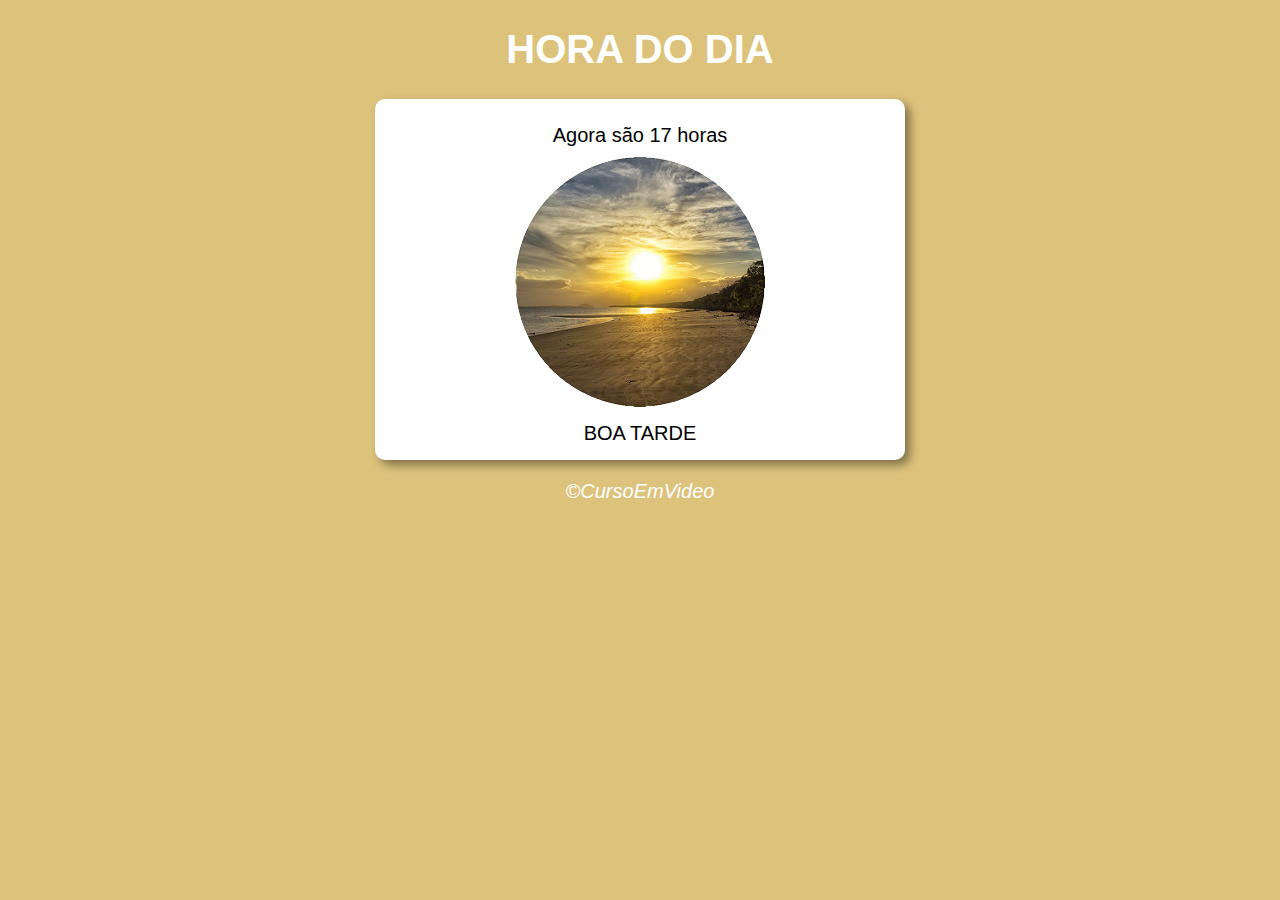
<file: Exercicios/01/index.html>
<!DOCTYPE html>
<html lang="en">
<head>
    <meta charset="UTF-8">
    <meta http-equiv="X-UA-Compatible" content="IE=edge">
    <meta name="viewport" content="width=device-width, initial-scale=1.0">
    <title>Hora do Dia</title>
    <link rel="stylesheet" href="estilo.css">
</head>
<body onload="carregar()">
   
    <header>
        <h1>HORA DO DIA</h1>
    </header>  

    <section>
        <div id="msg-hora">aqui vai aparecer a hora</div>
        <div id="foto">
           <img id="imagem">
        </div>
        <div id="msg">aqui vai aparecer a mensagem</div>
    </section>


    <footer>
        <p>&copy;CursoEmVideo</p>
    </footer>

    <script src="./script.js"></script>
</body>
</html>
</file>
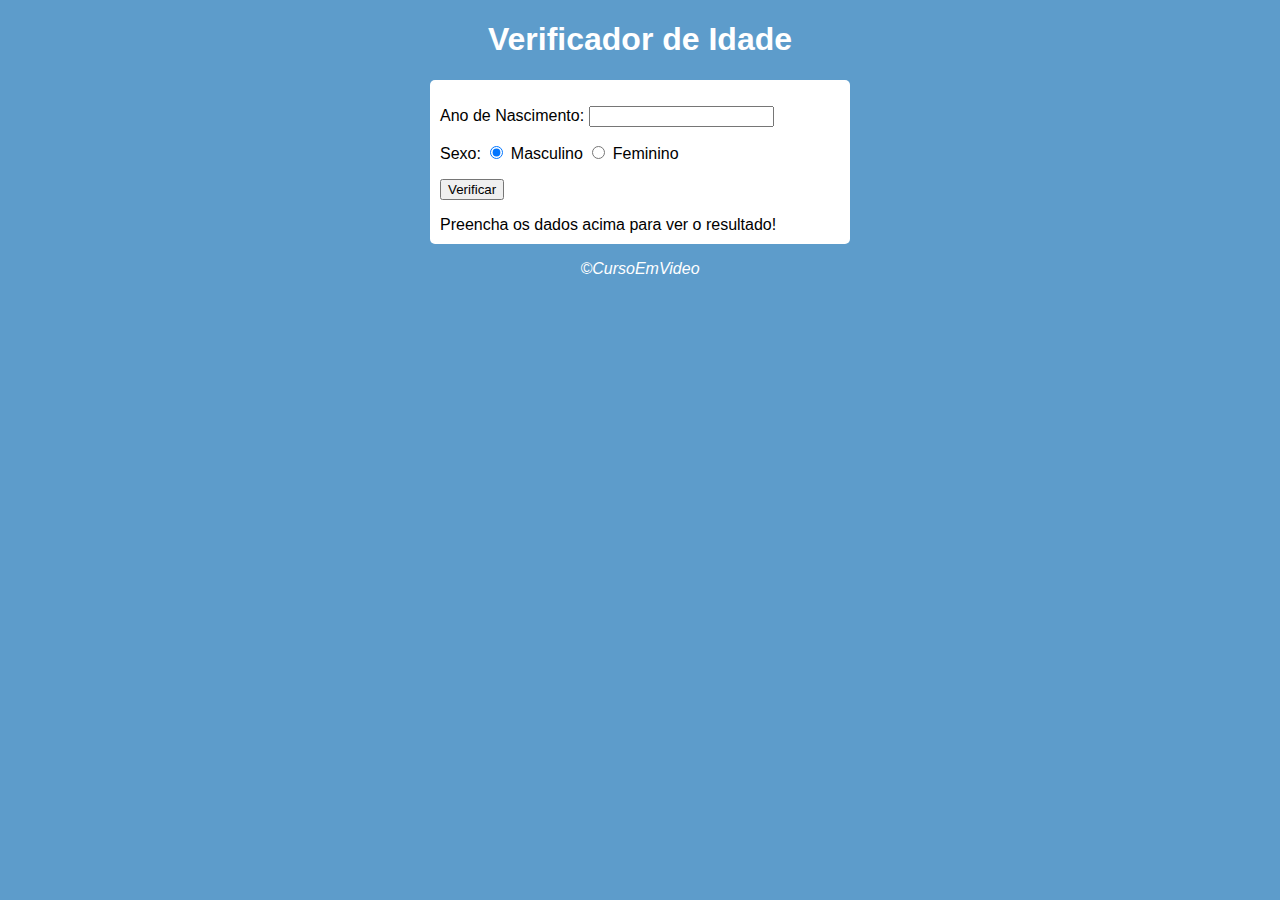
<file: Exercicios/02/index.html>
<!DOCTYPE html>
<html lang="en">
<head>
    <meta charset="UTF-8">
    <meta http-equiv="X-UA-Compatible" content="IE=edge">
    <meta name="viewport" content="width=device-width, initial-scale=1.0">
    <title>Verificador de Idade</title>
    <link rel="stylesheet" href="estilo.css">
</head>
<body>
    <header>
        <h1>Verificador de Idade</h1>
    </header>

    <section>
        <div>
            <p>Ano de Nascimento:
                <input type="number" name="txtano" id="txtano">
            </p>
            <p>Sexo:
                <input type="radio" name="radsex" id="masc" checked>
                <label for="masc">Masculino</label>
                <input type="radio" name="radsex" id="fem">
                <label for="fem">Feminino</label>
            </p>
            <p>
                <input type="button" value="Verificar" onclick="verificar()">
            </p>
        </div>        
        <div id="resultado">            
            Preencha os dados acima para ver o resultado!
        </div>      
    </section>

    <footer>
        <p>&copy;CursoEmVideo</p>
    </footer>

    <script src="./script.js"></script>
</body>
</html>
</file>
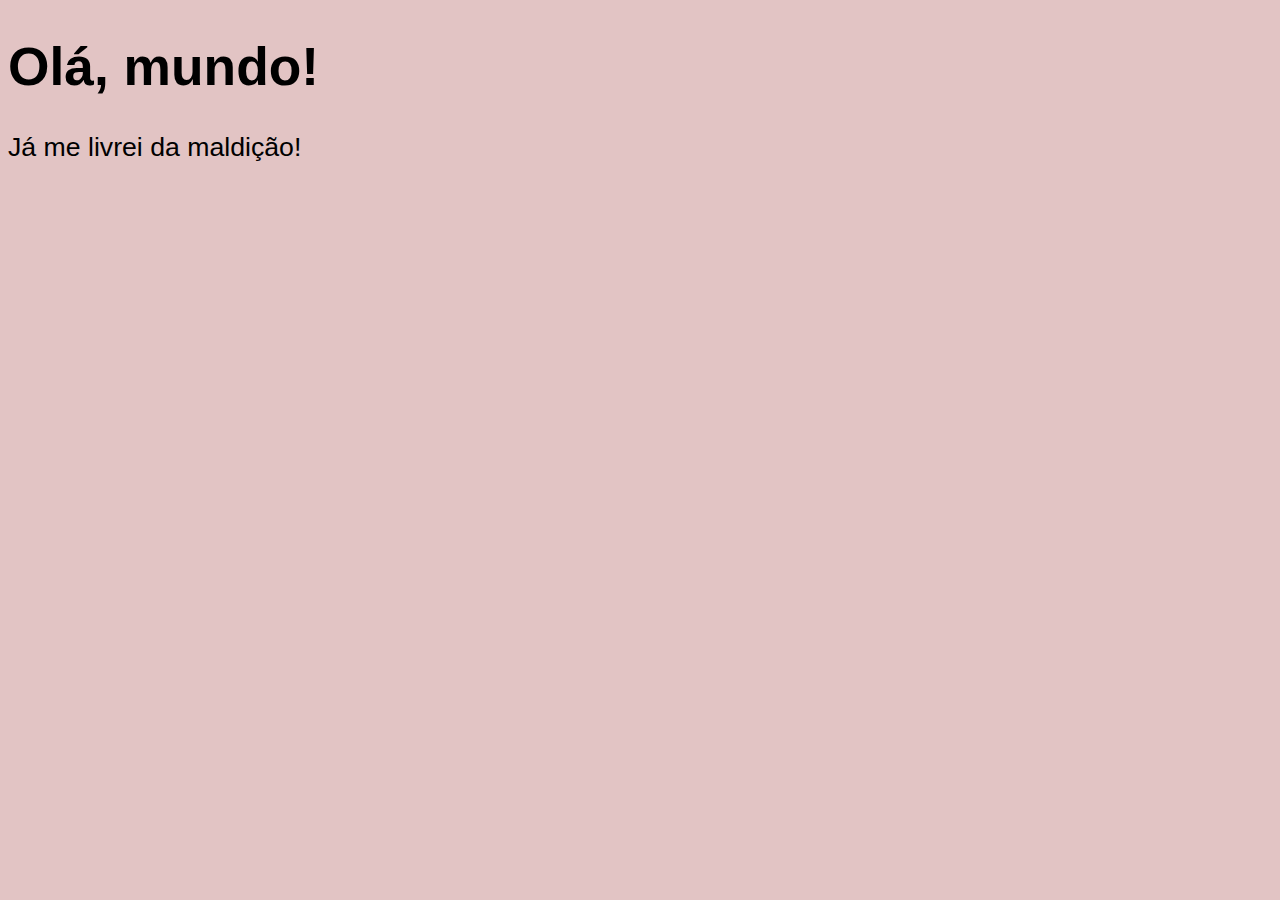
<file: 01-primeirosPassos.html>
<!DOCTYPE html>
<html lang="pt-br">
<head>
    <meta charset="UTF-8">
    <meta http-equiv="X-UA-Compatible" content="IE=edge">
    <meta name="viewport" content="width=device-width, initial-scale=1.0">
    <title>Primeiros passos</title>
    <style>
        body{
            background-color: rgb(226, 196, 196);
            font: normal 20pt arial;
        }
    </style>
</head>
<body>
    <h1>Olá, mundo!</h1>
    <p>Já me livrei da maldição!</p>

    <script>
        window.alert("Minha primeira mensagem!")
        window.confirm("Está gostando de JS?")
        window.prompt("Qual é o seu nome?")
    </script>
</body>
</html>
</file>
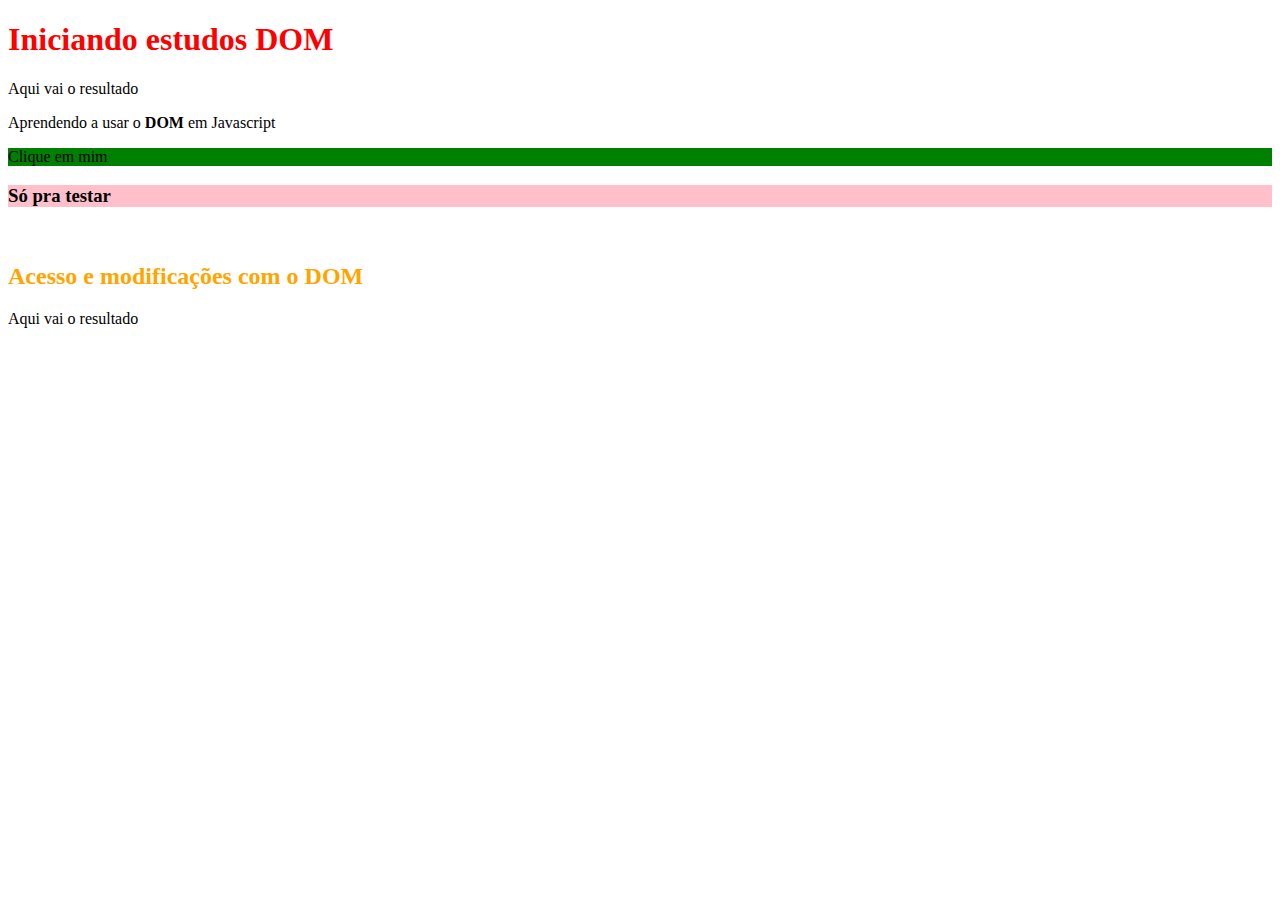
<file: 06-dom.html>
<!DOCTYPE html>
<html lang="en">
<head>
    <meta charset="UTF-8">
    <meta http-equiv="X-UA-Compatible" content="IE=edge">
    <meta name="viewport" content="width=device-width, initial-scale=1.0">
    <title>DOM</title>
</head>
<body>
    <!-- Document Object Model -- conjunto de objetos dentro do navegador que dá acesso aos componentes internos do website -->
    <!-- com o DOM o JS pode acessar e modificar todos os elementos do HTML -->
    <!-- https://bityli.com/EbLzNz  -- w3schools 
        https://bityli.com/bNsOcF -- mozilla 
        https://bityli.com/IjWGIh -- devMedia -->

    <h1 name="titulo">Iniciando estudos DOM</h1>
    <p>Aqui vai o resultado</p>
    <p>Aprendendo a usar o <strong>DOM</strong> em Javascript</p>
    <div id="msg">Clique em mim</div>
    <h3 id="teste">Só pra testar</h3>
    <br/>
    <h2 class="sub-titulo">Acesso e modificações com o DOM</h2>

    <script>
        // seleção por marca(tag html)
        //(tag)[posição tag]
        var p1 = document.getElementsByTagName("p")[0]
        document.write(p1.innerText)
        //innerText traz o texto sem formatação
        //innerHTML traz o texto com formatação

        //por ID 
        var d = document.getElementById("msg")
        d.style.backgroundColor = "green"

        //por nome
        var t = document.getElementsByName("titulo")[0]
        t.style.color = "red"

        //por classe
        var st = document.getElementsByClassName("sub-titulo")[0]
        st.style.color = "orange"

        //por seletor
        var teste = document.querySelector("h3#teste") // se fosse uma classe seria h3.teste
        teste.style.backgroundColor = "pink"



    </script>
</body>
</html>
</file>
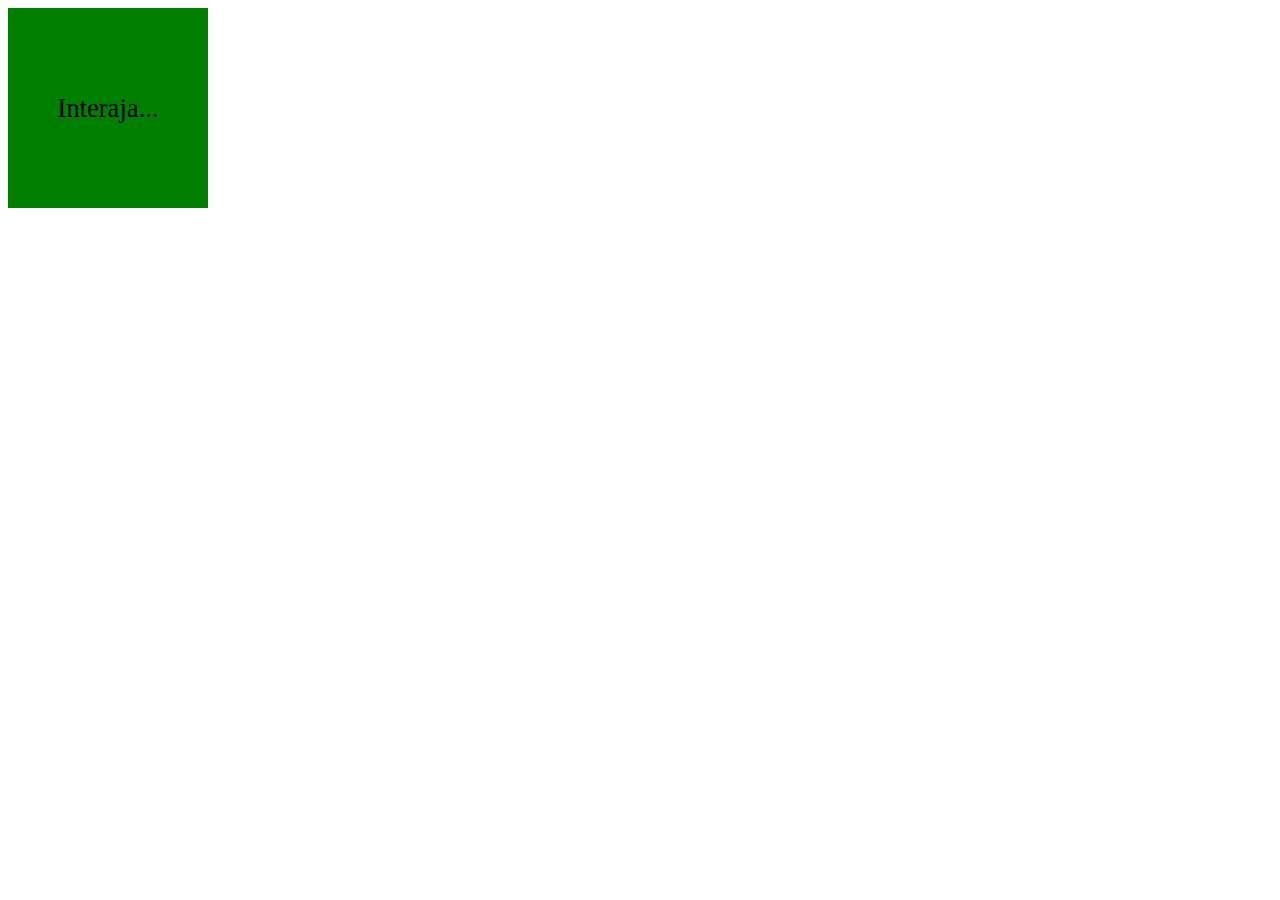
<file: 07-eventosDOM.html>
<!DOCTYPE html>
<html lang="en">
<head>
    <meta charset="UTF-8">
    <meta http-equiv="X-UA-Compatible" content="IE=edge">
    <meta name="viewport" content="width=device-width, initial-scale=1.0">
    <title>Eventos DOM</title>
    <style>
        div#area{
            background-color: green;
            color: black;
            width: 200px;
            height: 200px;
            line-height: 200px;
            text-align: center;
            font-size: 20pt;

        }
    </style>
</head>
<body>

    <!-- eventos possíveis https://bityli.com/FNODdg -->

    <div id="area" onclick="clicar()" onmouseenter="entrar()" onmouseleave="sair()">Interaja...</div>

    <script>
        var a = document.getElementById("area")
        //podemos disparar o evento diretamente pelo JS usando o EventListener
        //a.addEventListener("click", clicar)
        //a.addEventListener("mouseenter", entrar)
        //a.addEventListener("mouseout", sair)

        function clicar(){
            a.innerText = "clicou!"
            a.style.backgroundColor = "red"
        }

        function entrar(){
            a.innerText = "entrou"
            a.style.backgroundColor = "pink"
        }

        function sair(){
            a.innerText = "saiu"
            a.style.backgroundColor = "green"
        }
    </script>
</body>
</html>
</file>
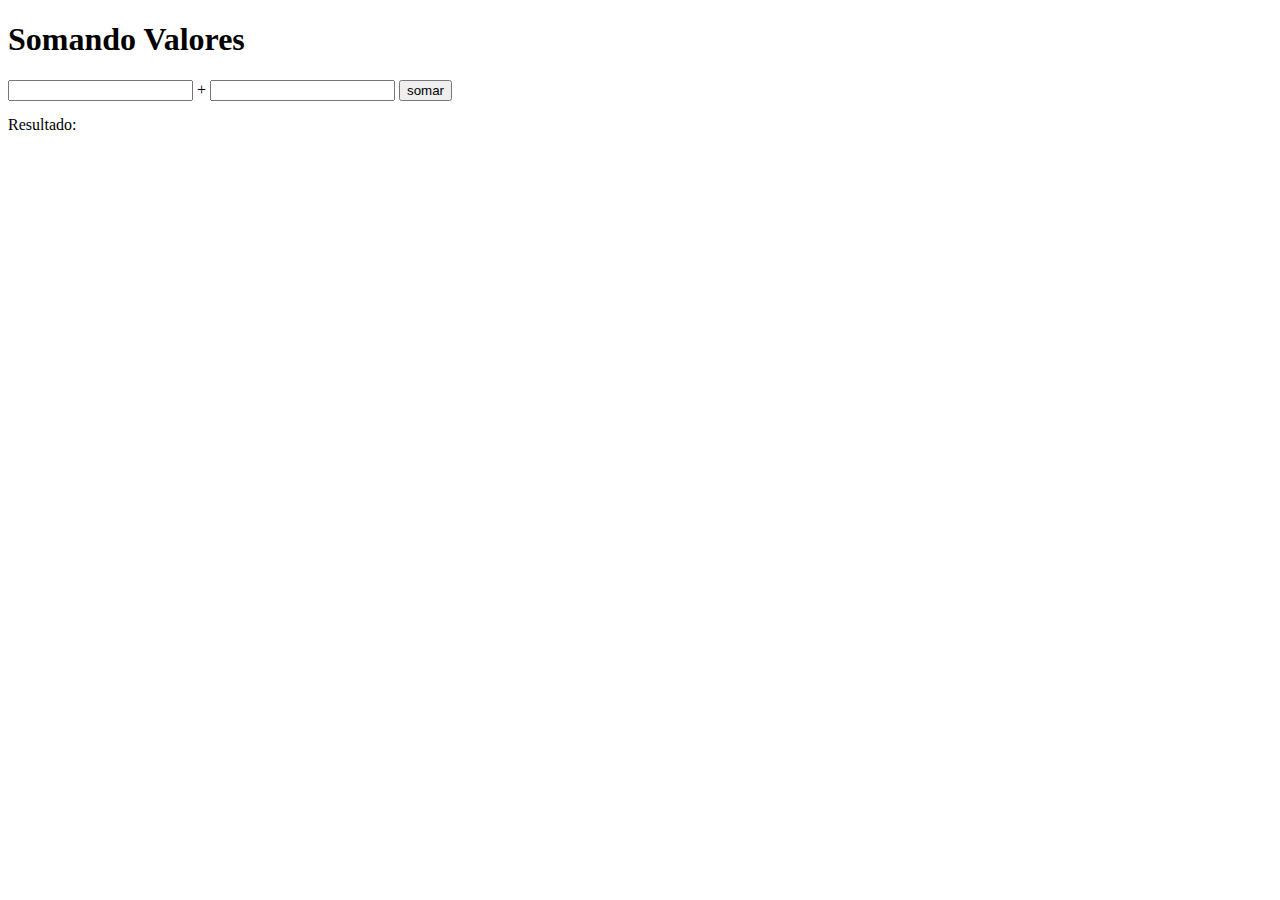
<file: 08-eventosDOM.html>
<!DOCTYPE html>
<html lang="pt-br">
<head>
    <meta charset="UTF-8">
    <meta http-equiv="X-UA-Compatible" content="IE=edge">
    <meta name="viewport" content="width=device-width, initial-scale=1.0">
    <title>Eventos DOM</title>
    <style>
        #resultado{
            margin-top: 15px;
        }
    </style>
</head>
<body>
    <h1>Somando Valores</h1>
    <input type="number" name="txtn1" id="txtn1"> + 
    <input type="number" name="txtn2" id="txtn2">
    <input type="button" value="somar" onclick="somar()">    
    <div id="resultado">Resultado: </div>

    <script>        
        function somar(){
            var n1 = document.getElementById("txtn1")
            var num1 = Number.parseFloat(n1.value)
    
            var n2 = document.getElementById("txtn2")
            var num2 = Number.parseFloat(n2.value)

            var soma = num1 + num2

           resultado.innerHTML = "Resultado: " + soma
        }


    </script>
</body>
</html>
</file>
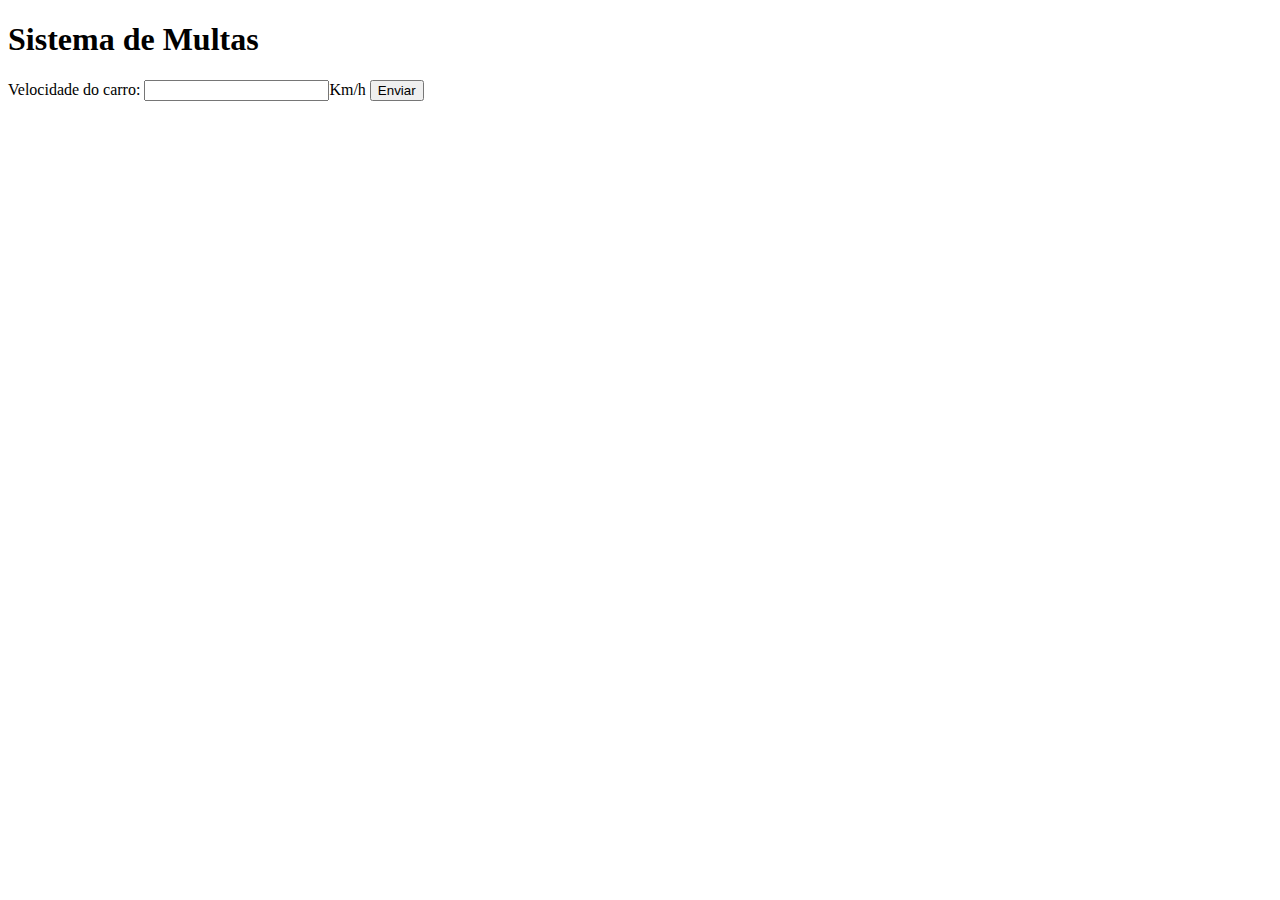
<file: 11-condicoes.html>
<!DOCTYPE html>
<html lang="pt-br">
<head>
    <meta charset="UTF-8">
    <meta http-equiv="X-UA-Compatible" content="IE=edge">
    <meta name="viewport" content="width=device-width, initial-scale=1.0">
    <title>Condições</title>
    <style>
        #resultado{
        margin-top: 15px;
        font-size: 15pt;
        }

        strong{
            color: red;
        }
    </style>
</head>
<body>
    <h1>Sistema de Multas</h1>
    Velocidade do carro: <input type="number" name="txtvel" id="txtvel">Km/h
    <input type="button" value="Enviar" onclick="enviar()">
    <div id="resultado"></div>

    <script>
        function enviar(){
            var txtvel = document.getElementById("txtvel")
            var velocidade = Number(txtvel.value)
            if(velocidade > 70){
                resultado.innerHTML = "Você ultrapassou o limite de velocidade. <strong>Multado!</strong>"
            }else{
                resultado.innerHTML = "Você estava dentro do limite de velocidade. Não há multas."
            }

            resultado.innerHTML += "<br/>Dirija com cuidado!"
        }

    </script>
</body>
</html>
</file>
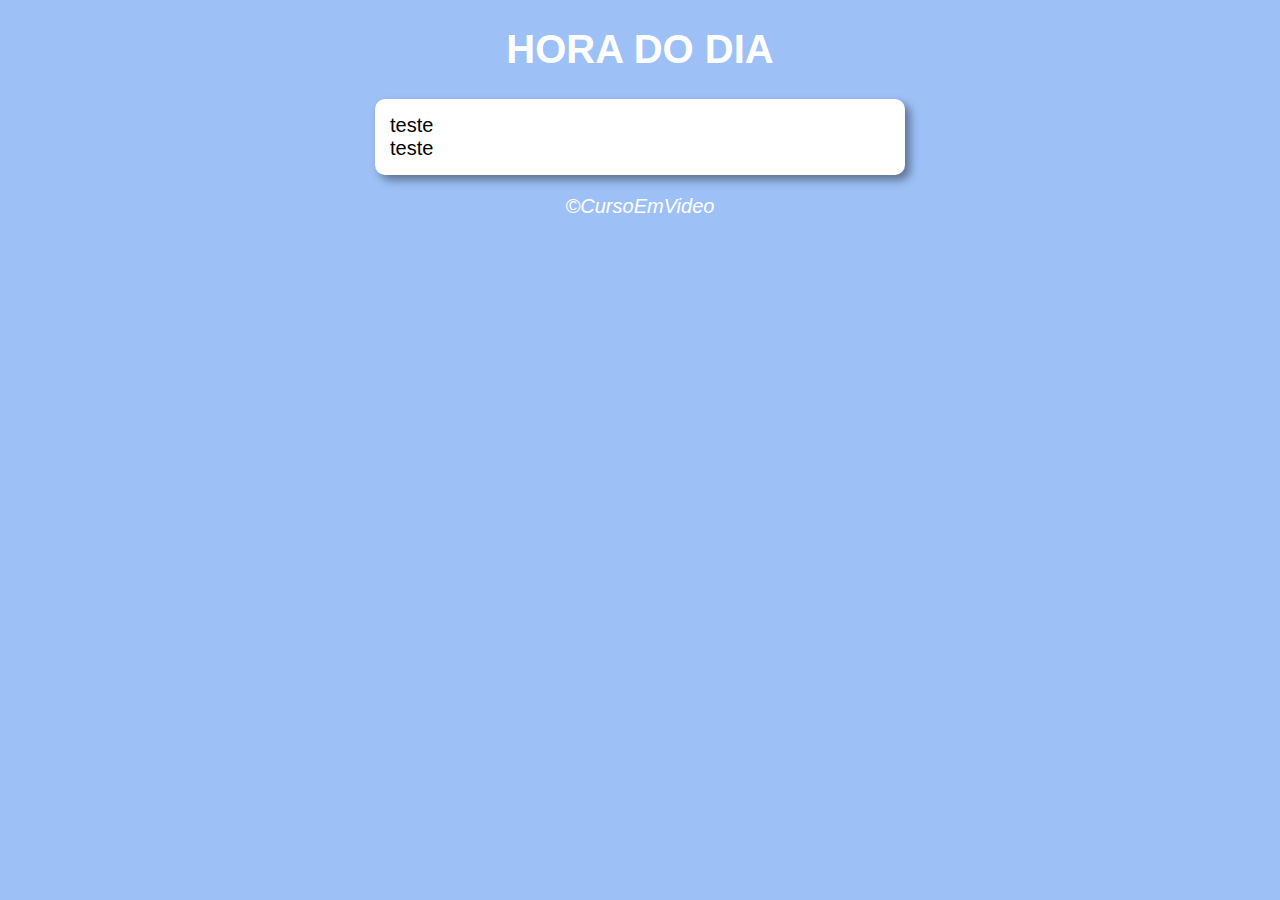
<file: Exercicios/01-index.html>
<!DOCTYPE html>
<html lang="en">
<head>
    <meta charset="UTF-8">
    <meta http-equiv="X-UA-Compatible" content="IE=edge">
    <meta name="viewport" content="width=device-width, initial-scale=1.0">
    <title>Hora do Dia</title>
    <link rel="stylesheet" href="01-estilo.css">
</head>
<body>
   
    <header>
        <h1>HORA DO DIA</h1>
    </header>  

    <section>
        <div>teste</div>

        <div>teste</div>
    </section>


    <footer>
        <p>&copy;CursoEmVideo</p>
    </footer>
</body>
</html>
</file>
<file: Exercicios/01/estilo.css>
body{
    background-color: rgb(157, 193, 247);
    font: normal 15pt Arial
}

header h1{
    text-align: center;
    color: white;
}

section{
    background-color: white;
    border-radius: 10px;
    padding: 15px;
    width: 500px;
    margin: auto;
    box-shadow: 5px 5px 10px rgba(0, 0, 0, 0.418);
}

footer{
    text-align: center;
    color: white;
    font-style: italic;
}

div{
    text-align: center;
    margin-top: 10px;
}
</file>
<file: Exercicios/02/estilo.css>
body{
    background-color: rgb(93, 156, 203);
    font: normal 12pt Arial;
}

h1{
    color: white;
    text-align: center;
}

footer{
    text-align: center;
    color: white;
    font-style: italic;
}

section{
    width: 400px;
    height: auto;
    background-color: white;
    border-radius: 5px;
    padding: 10px; 
    margin: auto;   
}
</file>
<file: Exercicios/01-estilo.css>
body{
    background-color: rgb(157, 193, 247);
    font: normal 15pt Arial
}

header h1{
    text-align: center;
    color: white;
}

section{
    background-color: white;
    border-radius: 10px;
    padding: 15px;
    width: 500px;
    margin: auto;
    box-shadow: 5px 5px 10px rgba(0, 0, 0, 0.418);
}

footer{
    text-align: center;
    color: white;
    font-style: italic;
}
</file>
